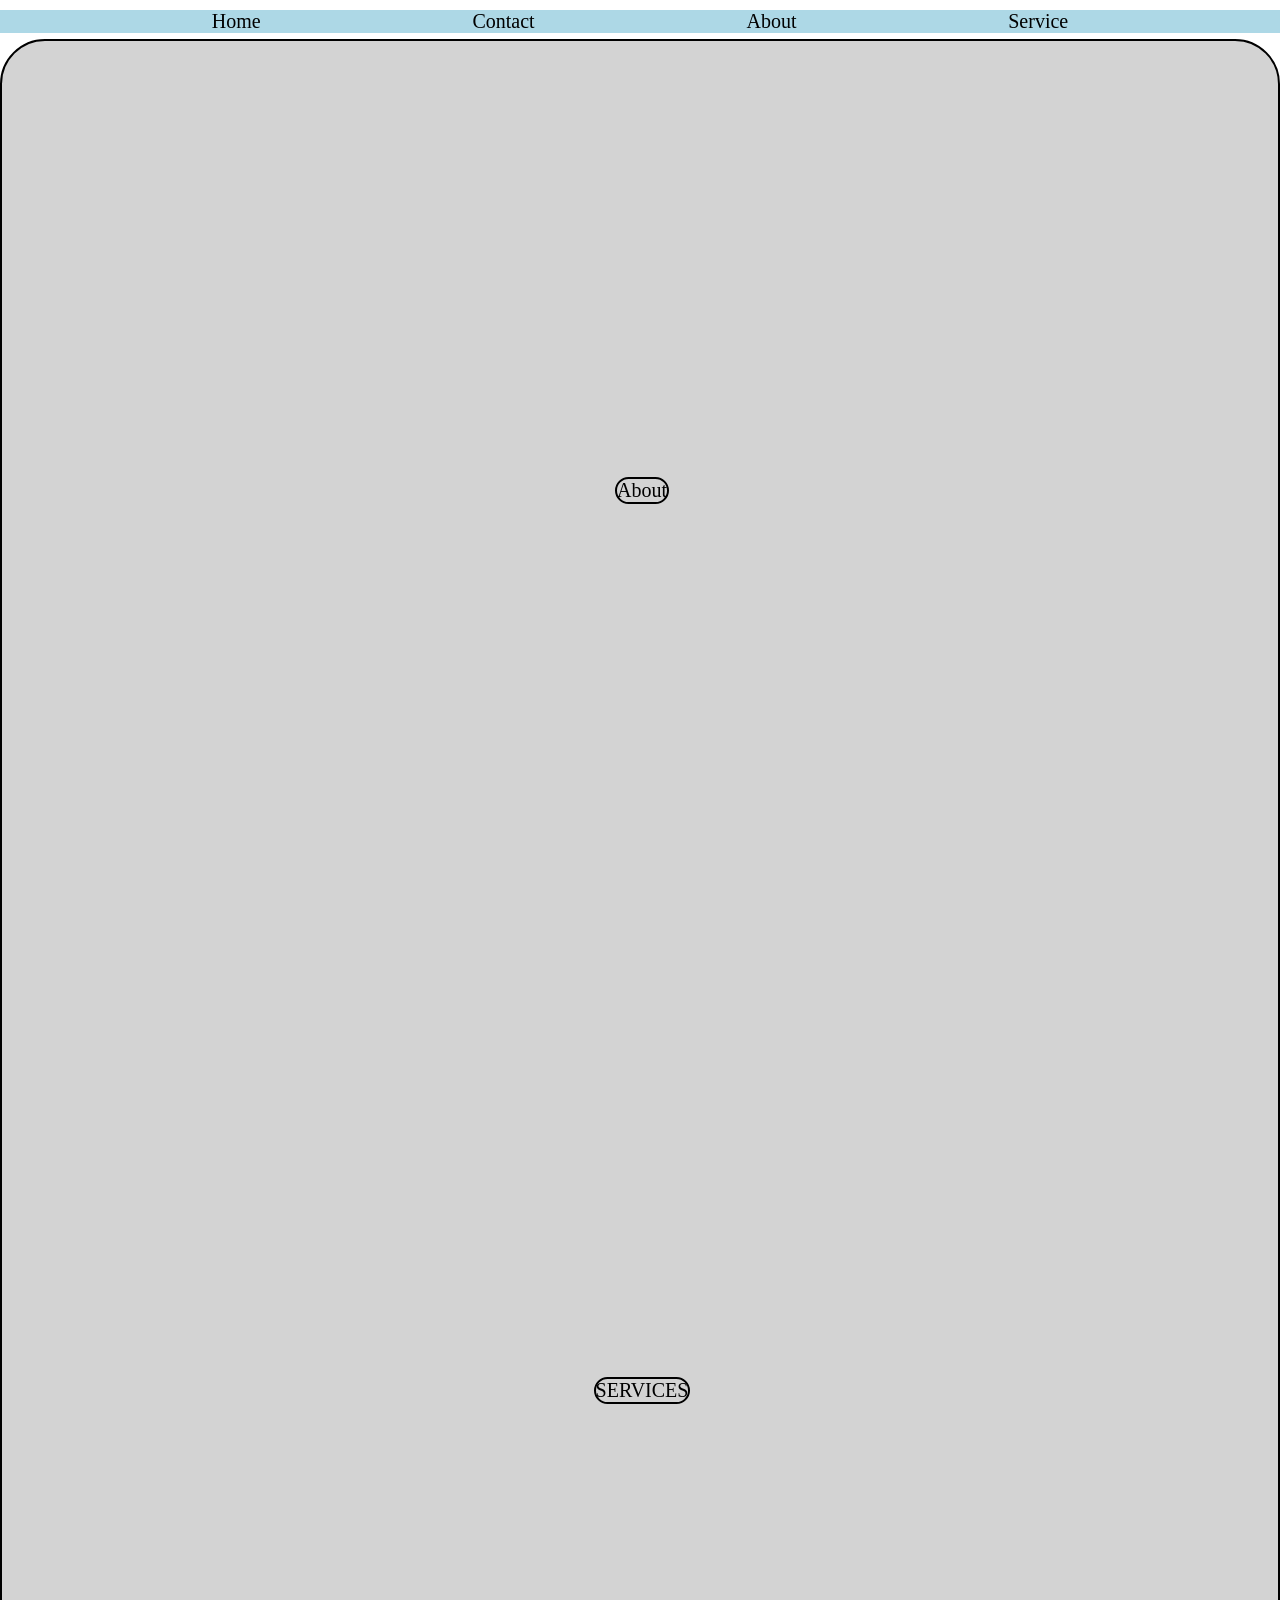
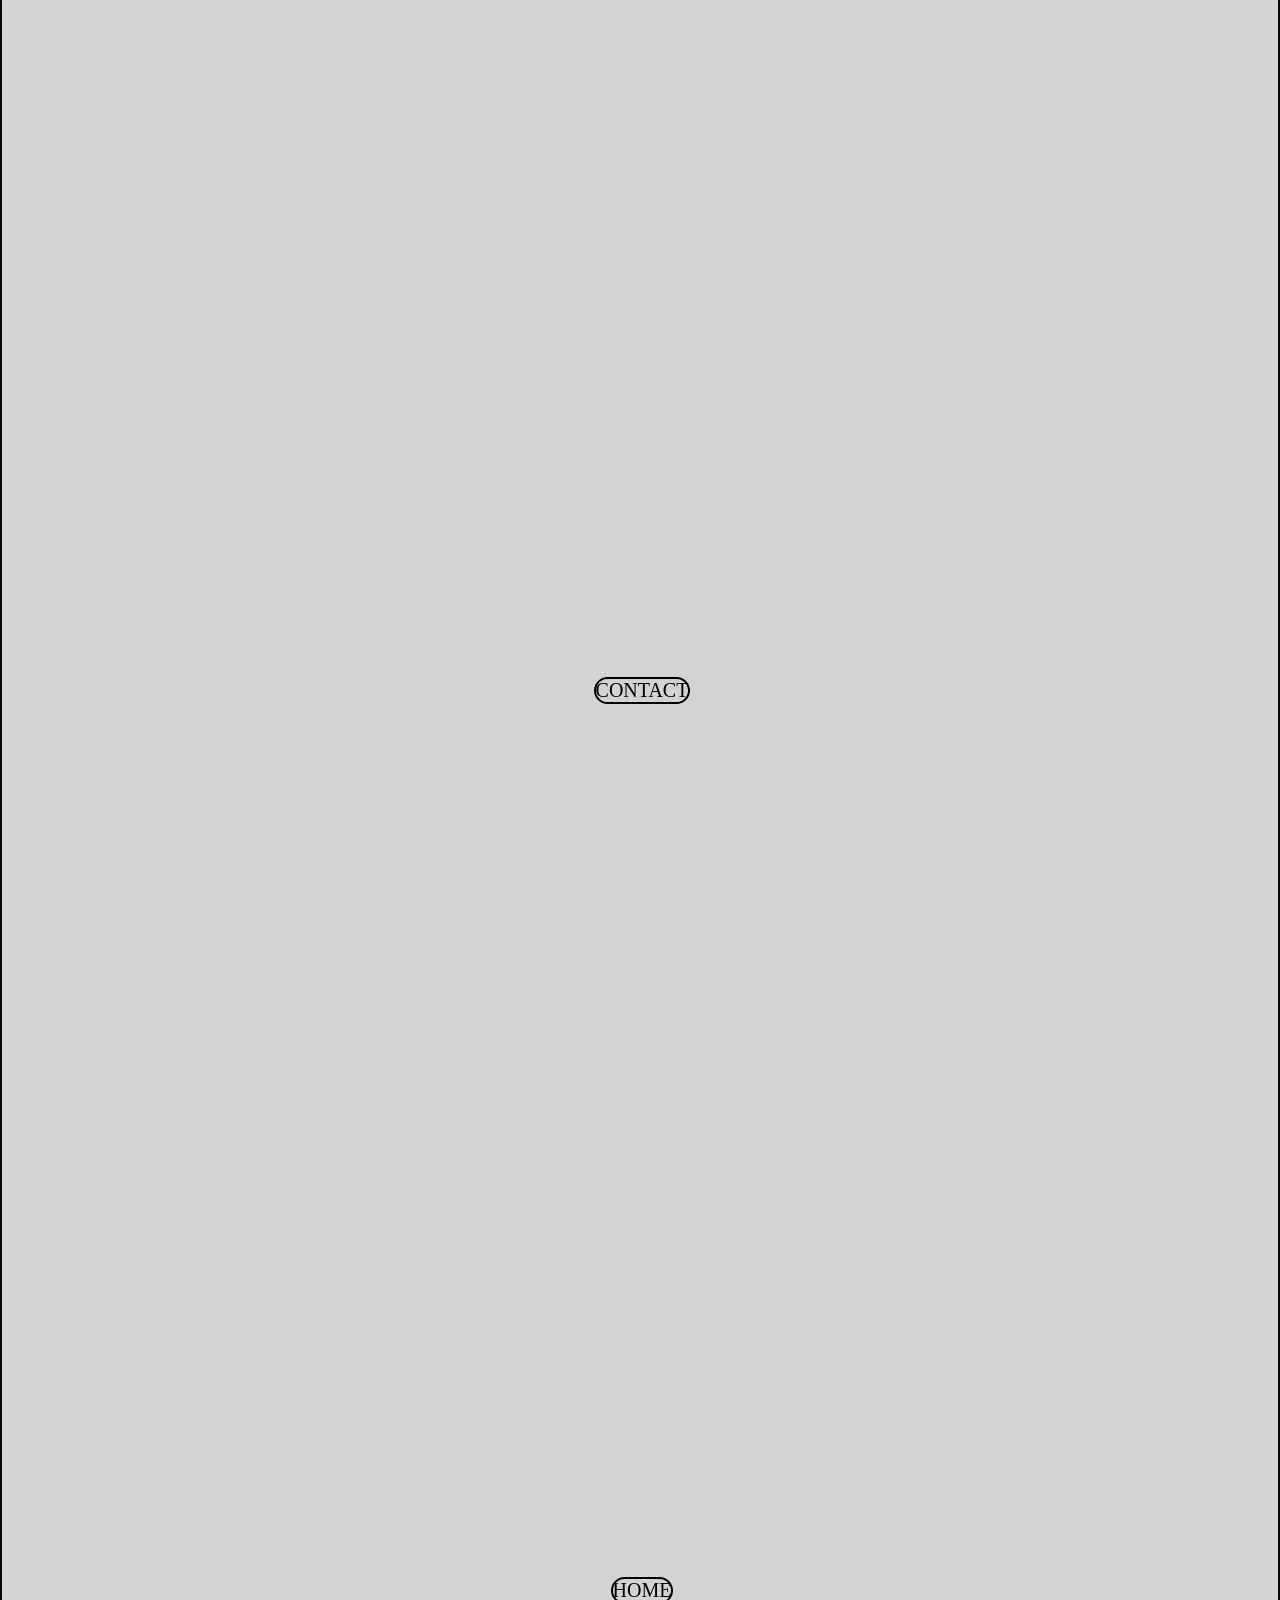
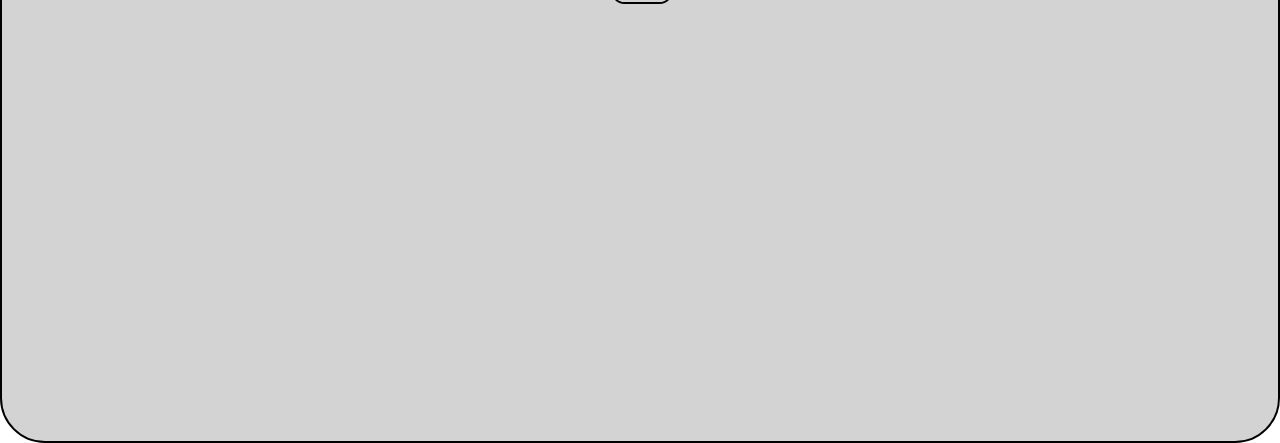
<file: index.html>
<!DOCTYPE html>
<html lang="en">
<head>
    <meta charset="UTF-8">
    <meta name="viewport" content="width=device-width, initial-scale=1.0">
    <title>Document</title>
    <nav>
    <a href="#home">Home</a>
    <a href="#contact">Contact</a>
    <a href="#about">About</a>
    <a href="#services">Service</a>
    </nav>
    <link rel="stylesheet" href="style.css">
</head>
<body>
    <h1>Hello Home Page</h1>
    <div>
    <section id="about">
        <div>About</div>
    </section>
    <section id="services">
        <div>SERVICES</div>
    </section>
    <section id="contact">
        <div>CONTACT</div>
    </section>
    <section id="home">
        <div>HOME</div>
    </section>
    </div>
</body>
</html>
</file>
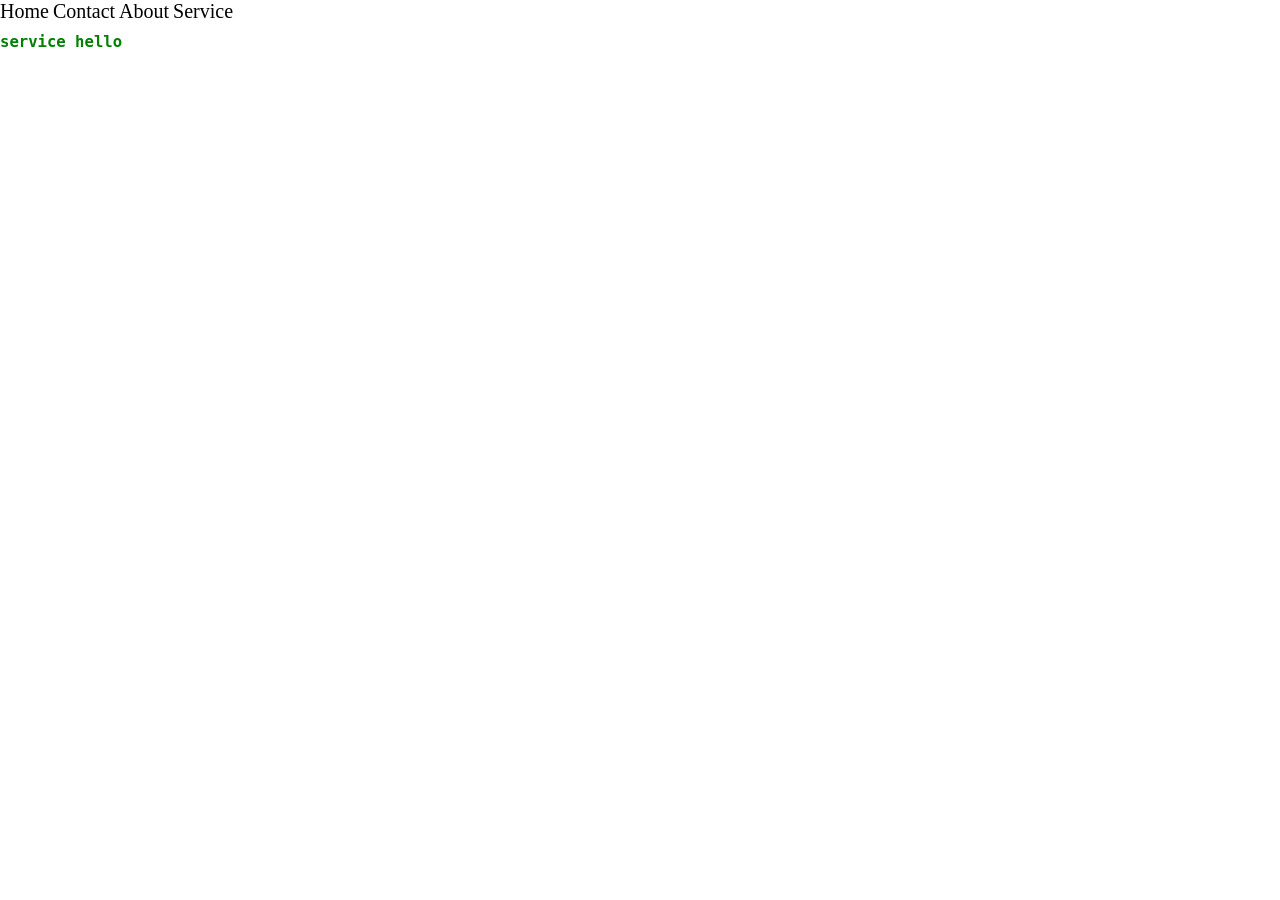
<file: service.html>
<!DOCTYPE html>
<html lang="en">
<head>
    <meta charset="UTF-8">
    <meta name="viewport" content="width=device-width, initial-scale=1.0">
    <title>Document</title>
    <link rel="stylesheet" href="style.css">
</head>

<a href="index.html">Home</a>
    <a href="contact.html">Contact</a>
    <a href="about.html">About</a>
    <a href="service.html">Service</a>
<body>
    <h1>service hello</h1> 
</body>
</html>
</file>
<file: style.css>
h1
{
    color:green;
    font-size:larger;
    font-family:monospace;
}
a {
    font-size:20px;
    color:black;
    text-decoration:none;
}
body {
    height: 100vh;
    margin: 0;
}
nav {
    display:flex;
    flex-direction:row;
    justify-content:space-evenly;
    background-color:lightblue;
    position:fixed;
    width:100%;
}
video {
    height: 400px;
    width: 400px;
}

section {
    height: 100vh;
    width: 100vw;
    font-size: 20px;
    display: flex;
    align-items: center;
    justify-content: center;
}
div {
    border:2px solid black;
    background-color:lightgray;
    border-radius:45px;
}
div:hover {
    rotate:-30deg;
    transition:all 1s ease;
}
</file>
